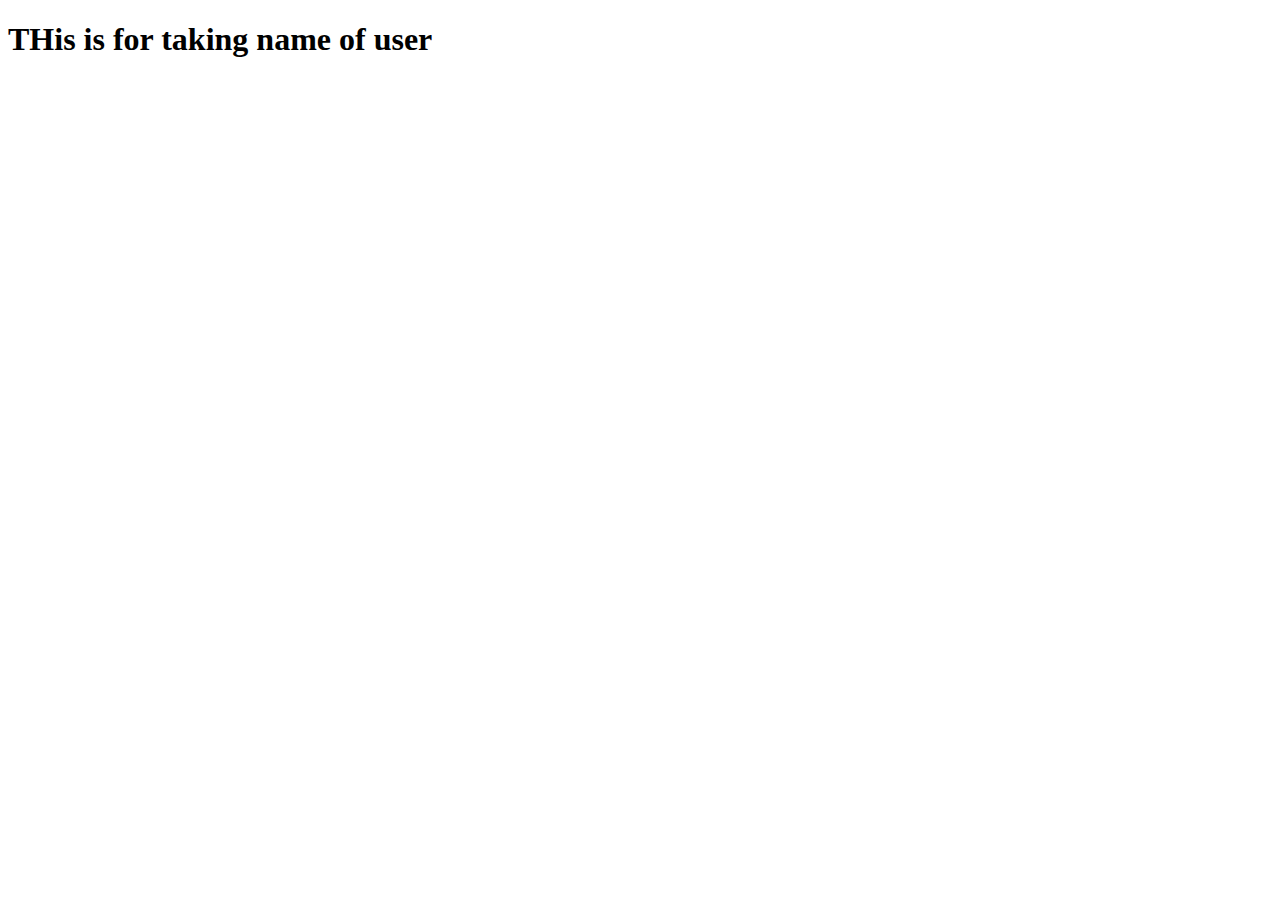
<file: index1.html>
<!DOCTYPE html>
<html lang="en">
<head>
    <meta charset="UTF-8">
    <meta http-equiv="X-UA-Compatible" content="IE=edge">
    <meta name="viewport" content="width=device-width, initial-scale=1.0">
    <title>Document</title>
</head>
<body>
    <H1>THis is for taking name of user</H1>
  <script src="./script.js"></script>
</body>
</html>
</file>
